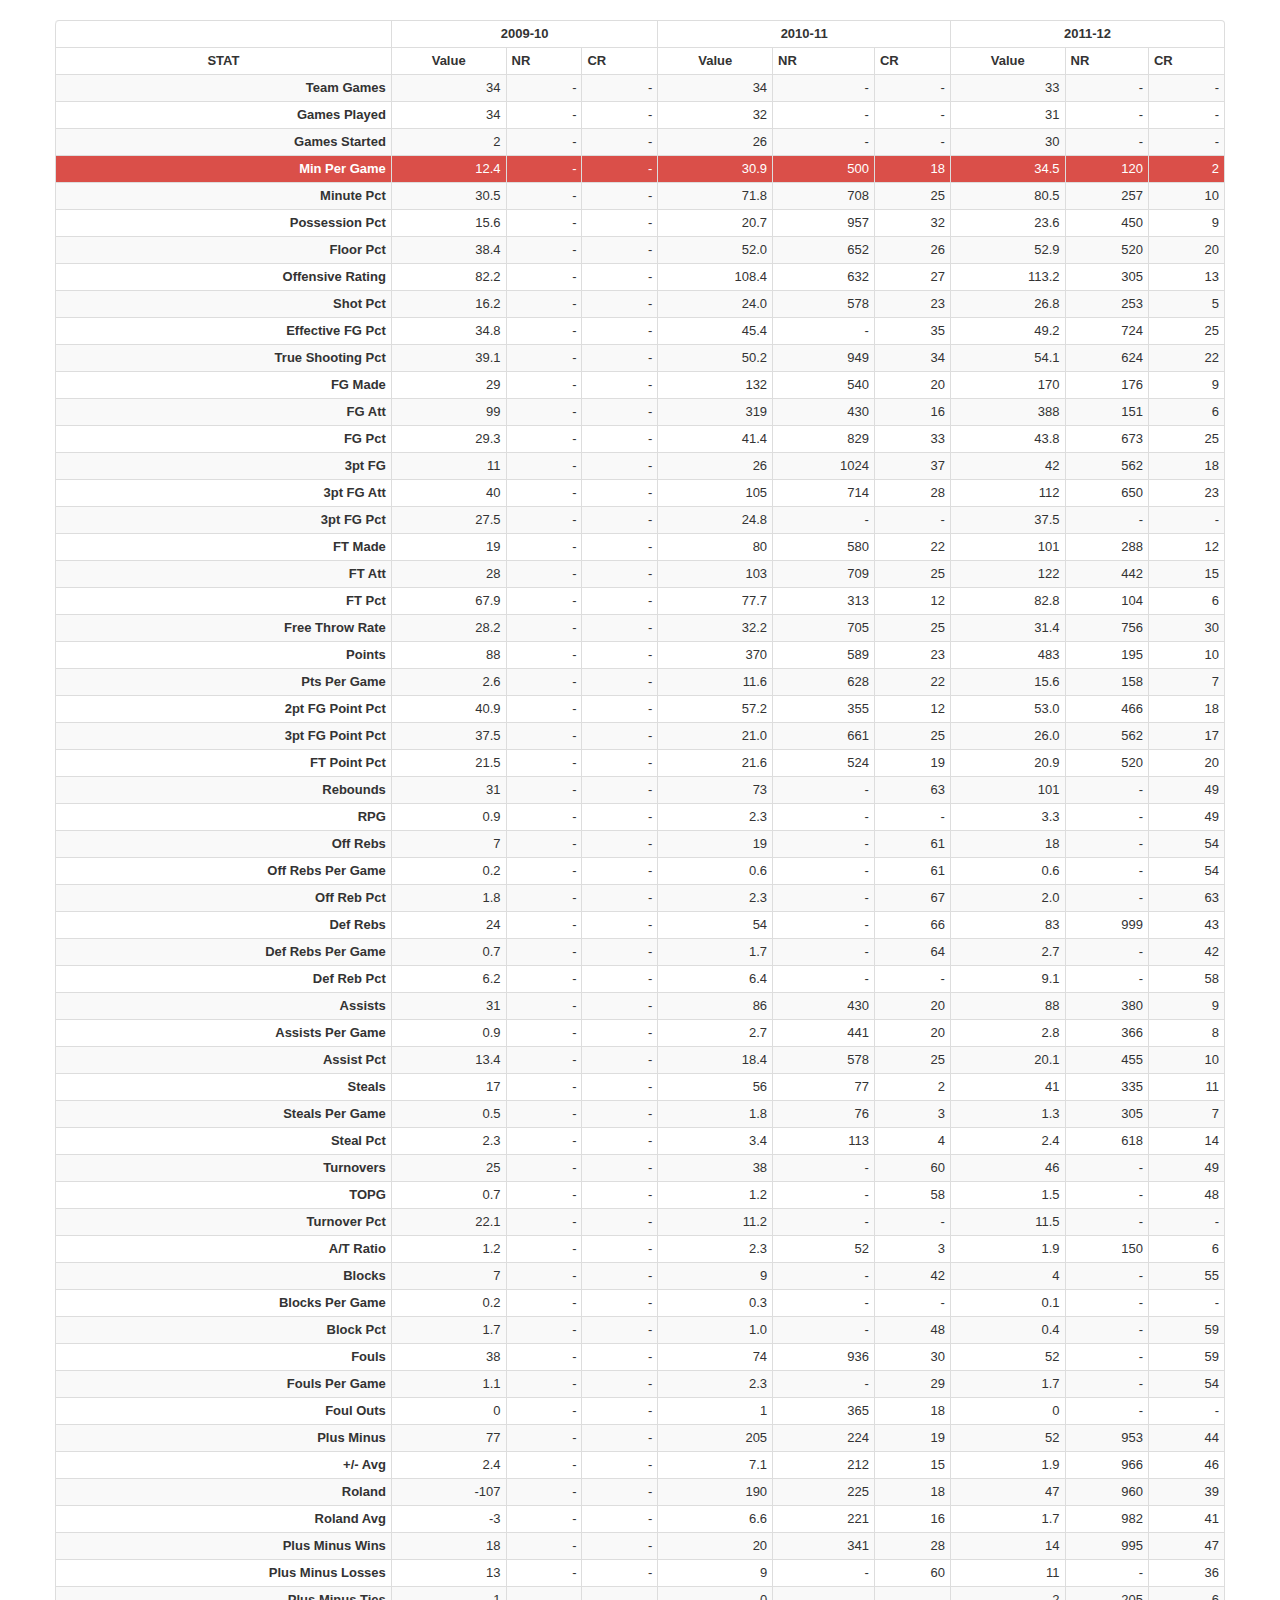
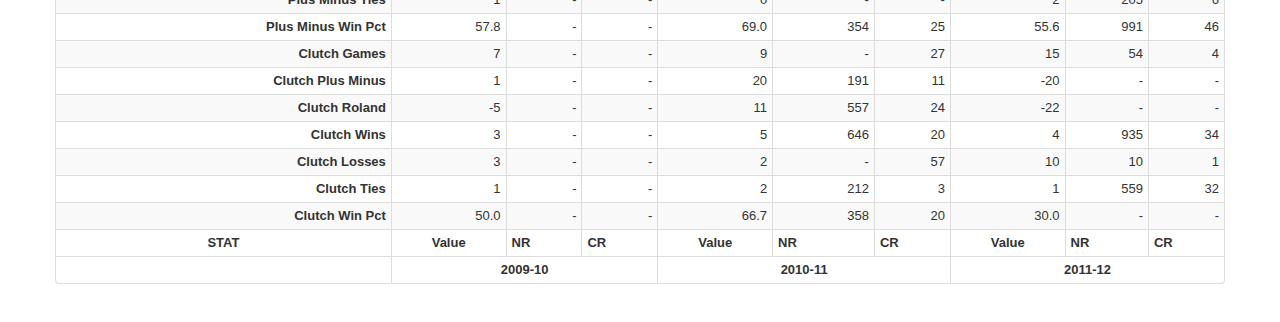
<file: index.html>
<!DOCTYPE html>  
<html lang="en">  
  <head>
    <meta charset="utf-8" />
    <meta name="viewport" content="width=device-width, initial-scale=1.0">
    <title>tablecloth.js demo</title>
    <link href="assets/css/bootstrap.css" rel="stylesheet">
    <link href="assets/css/bootstrap-responsive.css" rel="stylesheet">
    <link href="assets/css/tablecloth.css" rel="stylesheet">
    <link href="assets/css/tablecloth-responsive.css" rel="stylesheet"> 
    <link href="assets/css/prettify.css" rel="stylesheet"> 
  </head>
  
  <body>
    <div class="container">
      <div class="row">
        <div class="span12" style="padding:20px 0;">
          <table class="table table-condensed table-bordered table-striped">
              <thead class="header-dark">
                <tr>
                  <th>&nbsp;</th>

                  <th class="center" colspan="3">
                  2009-10</th>

                  <th class="center" colspan="3">
                  2010-11</th>

                  <th class="center" colspan="3">
                  2011-12</th>
                </tr>

                <tr>
                  <th class="center">STAT</th>

                  <th class="center">Value</th>

                  <th>NR</th>

                  <th>CR</th>

                  <th class="center">Value</th>

                  <th>NR</th>

                  <th>CR</th>

                  <th class="center">Value</th>

                  <th>NR</th>

                  <th>CR</th>
                </tr>
              </thead>

              <tbody>
                <tr>
                  <td class="right"><b>Team Games</b></td>

                  <td class="right">34</td>

                  <td class="right">-</td>

                  <td class="right">-</td>

                  <td class="right">34</td>

                  <td class="right">-</td>

                  <td class="right">-</td>

                  <td class="right">33</td>

                  <td class="right">-</td>

                  <td class="right">-</td>
                </tr>

                <tr>
                  <td class="right"><b>Games Played</b></td>

                  <td class="right">34</td>

                  <td class="right">-</td>

                  <td class="right">-</td>

                  <td class="right">32</td>

                  <td class="right">-</td>

                  <td class="right">-</td>

                  <td class="right">31</td>

                  <td class="right">-</td>

                  <td class="right">-</td>
                </tr>

                <tr>
                  <td class="right"><b>Games Started</b></td>

                  <td class="right">2</td>

                  <td class="right">-</td>

                  <td class="right">-</td>

                  <td class="right">26</td>

                  <td class="right">-</td>

                  <td class="right">-</td>

                  <td class="right">30</td>

                  <td class="right">-</td>

                  <td class="right">-</td>
                </tr>

                <tr class="highlight-danger">
                  <td class="right"><b>Min Per Game</b></td>

                  <td class="right">12.4</td>

                  <td class="right">-</td>

                  <td class="right">-</td>

                  <td class="right">30.9</td>

                  <td class="right">500</td>

                  <td class="right">18</td>

                  <td class="right">34.5</td>

                  <td class="right">120</td>

                  <td class="right">2</td>
                </tr>

                <tr>
                  <td class="right"><b>Minute Pct</b></td>

                  <td class="right">30.5</td>

                  <td class="right">-</td>

                  <td class="right">-</td>

                  <td class="right">71.8</td>

                  <td class="right">708</td>

                  <td class="right">25</td>

                  <td class="right">80.5</td>

                  <td class="right">257</td>

                  <td class="right">10</td>
                </tr>

                <tr>
                  <td class="right"><b>Possession Pct</b></td>

                  <td class="right">15.6</td>

                  <td class="right">-</td>

                  <td class="right">-</td>

                  <td class="right">20.7</td>

                  <td class="right">957</td>

                  <td class="right">32</td>

                  <td class="right">23.6</td>

                  <td class="right">450</td>

                  <td class="right">9</td>
                </tr>

                <tr>
                  <td class="right"><b>Floor Pct</b></td>

                  <td class="right">38.4</td>

                  <td class="right">-</td>

                  <td class="right">-</td>

                  <td class="right">52.0</td>

                  <td class="right">652</td>

                  <td class="right">26</td>

                  <td class="right">52.9</td>

                  <td class="right">520</td>

                  <td class="right">20</td>
                </tr>

                <tr>
                  <td class="right"><b>Offensive Rating</b></td>

                  <td class="right">82.2</td>

                  <td class="right">-</td>

                  <td class="right">-</td>

                  <td class="right">108.4</td>

                  <td class="right">632</td>

                  <td class="right">27</td>

                  <td class="right">113.2</td>

                  <td class="right">305</td>

                  <td class="right">13</td>
                </tr>

                <tr>
                  <td class="right"><b>Shot Pct</b></td>

                  <td class="right">16.2</td>

                  <td class="right">-</td>

                  <td class="right">-</td>

                  <td class="right">24.0</td>

                  <td class="right">578</td>

                  <td class="right">23</td>

                  <td class="right">26.8</td>

                  <td class="right">253</td>

                  <td class="right">5</td>
                </tr>

                <tr>
                  <td class="right"><b>Effective FG Pct</b></td>

                  <td class="right">34.8</td>

                  <td class="right">-</td>

                  <td class="right">-</td>

                  <td class="right">45.4</td>

                  <td class="right">-</td>

                  <td class="right">35</td>

                  <td class="right">49.2</td>

                  <td class="right">724</td>

                  <td class="right">25</td>
                </tr>

                <tr>
                  <td class="right"><b>True Shooting Pct</b></td>

                  <td class="right">39.1</td>

                  <td class="right">-</td>

                  <td class="right">-</td>

                  <td class="right">50.2</td>

                  <td class="right">949</td>

                  <td class="right">34</td>

                  <td class="right">54.1</td>

                  <td class="right">624</td>

                  <td class="right">22</td>
                </tr>

                <tr>
                  <td class="right"><b>FG Made</b></td>

                  <td class="right">29</td>

                  <td class="right">-</td>

                  <td class="right">-</td>

                  <td class="right">132</td>

                  <td class="right">540</td>

                  <td class="right">20</td>

                  <td class="right">170</td>

                  <td class="right">176</td>

                  <td class="right">9</td>
                </tr>

                <tr>
                  <td class="right"><b>FG Att</b></td>

                  <td class="right">99</td>

                  <td class="right">-</td>

                  <td class="right">-</td>

                  <td class="right">319</td>

                  <td class="right">430</td>

                  <td class="right">16</td>

                  <td class="right">388</td>

                  <td class="right">151</td>

                  <td class="right">6</td>
                </tr>

                <tr>
                  <td class="right"><b>FG Pct</b></td>

                  <td class="right">29.3</td>

                  <td class="right">-</td>

                  <td class="right">-</td>

                  <td class="right">41.4</td>

                  <td class="right">829</td>

                  <td class="right">33</td>

                  <td class="right">43.8</td>

                  <td class="right">673</td>

                  <td class="right">25</td>
                </tr>

                <tr>
                  <td class="right"><b>3pt FG</b></td>

                  <td class="right">11</td>

                  <td class="right">-</td>

                  <td class="right">-</td>

                  <td class="right">26</td>

                  <td class="right">1024</td>

                  <td class="right">37</td>

                  <td class="right">42</td>

                  <td class="right">562</td>

                  <td class="right">18</td>
                </tr>

                <tr>
                  <td class="right"><b>3pt FG Att</b></td>

                  <td class="right">40</td>

                  <td class="right">-</td>

                  <td class="right">-</td>

                  <td class="right">105</td>

                  <td class="right">714</td>

                  <td class="right">28</td>

                  <td class="right">112</td>

                  <td class="right">650</td>

                  <td class="right">23</td>
                </tr>

                <tr>
                  <td class="right"><b>3pt FG Pct</b></td>

                  <td class="right">27.5</td>

                  <td class="right">-</td>

                  <td class="right">-</td>

                  <td class="right">24.8</td>

                  <td class="right">-</td>

                  <td class="right">-</td>

                  <td class="right">37.5</td>

                  <td class="right">-</td>

                  <td class="right">-</td>
                </tr>

                <tr>
                  <td class="right"><b>FT Made</b></td>

                  <td class="right">19</td>

                  <td class="right">-</td>

                  <td class="right">-</td>

                  <td class="right">80</td>

                  <td class="right">580</td>

                  <td class="right">22</td>

                  <td class="right">101</td>

                  <td class="right">288</td>

                  <td class="right">12</td>
                </tr>

                <tr>
                  <td class="right"><b>FT Att</b></td>

                  <td class="right">28</td>

                  <td class="right">-</td>

                  <td class="right">-</td>

                  <td class="right">103</td>

                  <td class="right">709</td>

                  <td class="right">25</td>

                  <td class="right">122</td>

                  <td class="right">442</td>

                  <td class="right">15</td>
                </tr>

                <tr>
                  <td class="right"><b>FT Pct</b></td>

                  <td class="right">67.9</td>

                  <td class="right">-</td>

                  <td class="right">-</td>

                  <td class="right">77.7</td>

                  <td class="right">313</td>

                  <td class="right">12</td>

                  <td class="right">82.8</td>

                  <td class="right">104</td>

                  <td class="right">6</td>
                </tr>

                <tr>
                  <td class="right"><b>Free Throw Rate</b></td>

                  <td class="right">28.2</td>

                  <td class="right">-</td>

                  <td class="right">-</td>

                  <td class="right">32.2</td>

                  <td class="right">705</td>

                  <td class="right">25</td>

                  <td class="right">31.4</td>

                  <td class="right">756</td>

                  <td class="right">30</td>
                </tr>

                <tr>
                  <td class="right"><b>Points</b></td>

                  <td class="right">88</td>

                  <td class="right">-</td>

                  <td class="right">-</td>

                  <td class="right">370</td>

                  <td class="right">589</td>

                  <td class="right">23</td>

                  <td class="right">483</td>

                  <td class="right">195</td>

                  <td class="right">10</td>
                </tr>

                <tr>
                  <td class="right"><b>Pts Per Game</b></td>

                  <td class="right">2.6</td>

                  <td class="right">-</td>

                  <td class="right">-</td>

                  <td class="right">11.6</td>

                  <td class="right">628</td>

                  <td class="right">22</td>

                  <td class="right">15.6</td>

                  <td class="right">158</td>

                  <td class="right">7</td>
                </tr>

                <tr>
                  <td class="right"><b>2pt FG Point Pct</b></td>

                  <td class="right">40.9</td>

                  <td class="right">-</td>

                  <td class="right">-</td>

                  <td class="right">57.2</td>

                  <td class="right">355</td>

                  <td class="right">12</td>

                  <td class="right">53.0</td>

                  <td class="right">466</td>

                  <td class="right">18</td>
                </tr>

                <tr>
                  <td class="right"><b>3pt FG Point Pct</b></td>

                  <td class="right">37.5</td>

                  <td class="right">-</td>

                  <td class="right">-</td>

                  <td class="right">21.0</td>

                  <td class="right">661</td>

                  <td class="right">25</td>

                  <td class="right">26.0</td>

                  <td class="right">562</td>

                  <td class="right">17</td>
                </tr>

                <tr>
                  <td class="right"><b>FT Point Pct</b></td>

                  <td class="right">21.5</td>

                  <td class="right">-</td>

                  <td class="right">-</td>

                  <td class="right">21.6</td>

                  <td class="right">524</td>

                  <td class="right">19</td>

                  <td class="right">20.9</td>

                  <td class="right">520</td>

                  <td class="right">20</td>
                </tr>

                <tr>
                  <td class="right"><b>Rebounds</b></td>

                  <td class="right">31</td>

                  <td class="right">-</td>

                  <td class="right">-</td>

                  <td class="right">73</td>

                  <td class="right">-</td>

                  <td class="right">63</td>

                  <td class="right">101</td>

                  <td class="right">-</td>

                  <td class="right">49</td>
                </tr>

                <tr>
                  <td class="right"><b>RPG</b></td>

                  <td class="right">0.9</td>

                  <td class="right">-</td>

                  <td class="right">-</td>

                  <td class="right">2.3</td>

                  <td class="right">-</td>

                  <td class="right">-</td>

                  <td class="right">3.3</td>

                  <td class="right">-</td>

                  <td class="right">49</td>
                </tr>

                <tr>
                  <td class="right"><b>Off Rebs</b></td>

                  <td class="right">7</td>

                  <td class="right">-</td>

                  <td class="right">-</td>

                  <td class="right">19</td>

                  <td class="right">-</td>

                  <td class="right">61</td>

                  <td class="right">18</td>

                  <td class="right">-</td>

                  <td class="right">54</td>
                </tr>

                <tr>
                  <td class="right"><b>Off Rebs Per Game</b></td>

                  <td class="right">0.2</td>

                  <td class="right">-</td>

                  <td class="right">-</td>

                  <td class="right">0.6</td>

                  <td class="right">-</td>

                  <td class="right">61</td>

                  <td class="right">0.6</td>

                  <td class="right">-</td>

                  <td class="right">54</td>
                </tr>

                <tr>
                  <td class="right"><b>Off Reb Pct</b></td>

                  <td class="right">1.8</td>

                  <td class="right">-</td>

                  <td class="right">-</td>

                  <td class="right">2.3</td>

                  <td class="right">-</td>

                  <td class="right">67</td>

                  <td class="right">2.0</td>

                  <td class="right">-</td>

                  <td class="right">63</td>
                </tr>

                <tr>
                  <td class="right"><b>Def Rebs</b></td>

                  <td class="right">24</td>

                  <td class="right">-</td>

                  <td class="right">-</td>

                  <td class="right">54</td>

                  <td class="right">-</td>

                  <td class="right">66</td>

                  <td class="right">83</td>

                  <td class="right">999</td>

                  <td class="right">43</td>
                </tr>

                <tr>
                  <td class="right"><b>Def Rebs Per Game</b></td>

                  <td class="right">0.7</td>

                  <td class="right">-</td>

                  <td class="right">-</td>

                  <td class="right">1.7</td>

                  <td class="right">-</td>

                  <td class="right">64</td>

                  <td class="right">2.7</td>

                  <td class="right">-</td>

                  <td class="right">42</td>
                </tr>

                <tr>
                  <td class="right"><b>Def Reb Pct</b></td>

                  <td class="right">6.2</td>

                  <td class="right">-</td>

                  <td class="right">-</td>

                  <td class="right">6.4</td>

                  <td class="right">-</td>

                  <td class="right">-</td>

                  <td class="right">9.1</td>

                  <td class="right">-</td>

                  <td class="right">58</td>
                </tr>

                <tr>
                  <td class="right"><b>Assists</b></td>

                  <td class="right">31</td>

                  <td class="right">-</td>

                  <td class="right">-</td>

                  <td class="right">86</td>

                  <td class="right">430</td>

                  <td class="right">20</td>

                  <td class="right">88</td>

                  <td class="right">380</td>

                  <td class="right">9</td>
                </tr>

                <tr>
                  <td class="right"><b>Assists Per Game</b></td>

                  <td class="right">0.9</td>

                  <td class="right">-</td>

                  <td class="right">-</td>

                  <td class="right">2.7</td>

                  <td class="right">441</td>

                  <td class="right">20</td>

                  <td class="right">2.8</td>

                  <td class="right">366</td>

                  <td class="right">8</td>
                </tr>

                <tr>
                  <td class="right"><b>Assist Pct</b></td>

                  <td class="right">13.4</td>

                  <td class="right">-</td>

                  <td class="right">-</td>

                  <td class="right">18.4</td>

                  <td class="right">578</td>

                  <td class="right">25</td>

                  <td class="right">20.1</td>

                  <td class="right">455</td>

                  <td class="right">10</td>
                </tr>

                <tr>
                  <td class="right"><b>Steals</b></td>

                  <td class="right">17</td>

                  <td class="right">-</td>

                  <td class="right">-</td>

                  <td class="right">56</td>

                  <td class="right">77</td>

                  <td class="right">2</td>

                  <td class="right">41</td>

                  <td class="right">335</td>

                  <td class="right">11</td>
                </tr>

                <tr>
                  <td class="right"><b>Steals Per Game</b></td>

                  <td class="right">0.5</td>

                  <td class="right">-</td>

                  <td class="right">-</td>

                  <td class="right">1.8</td>

                  <td class="right">76</td>

                  <td class="right">3</td>

                  <td class="right">1.3</td>

                  <td class="right">305</td>

                  <td class="right">7</td>
                </tr>

                <tr>
                  <td class="right"><b>Steal Pct</b></td>

                  <td class="right">2.3</td>

                  <td class="right">-</td>

                  <td class="right">-</td>

                  <td class="right">3.4</td>

                  <td class="right">113</td>

                  <td class="right">4</td>

                  <td class="right">2.4</td>

                  <td class="right">618</td>

                  <td class="right">14</td>
                </tr>

                <tr>
                  <td class="right"><b>Turnovers</b></td>

                  <td class="right">25</td>

                  <td class="right">-</td>

                  <td class="right">-</td>

                  <td class="right">38</td>

                  <td class="right">-</td>

                  <td class="right">60</td>

                  <td class="right">46</td>

                  <td class="right">-</td>

                  <td class="right">49</td>
                </tr>

                <tr>
                  <td class="right"><b>TOPG</b></td>

                  <td class="right">0.7</td>

                  <td class="right">-</td>

                  <td class="right">-</td>

                  <td class="right">1.2</td>

                  <td class="right">-</td>

                  <td class="right">58</td>

                  <td class="right">1.5</td>

                  <td class="right">-</td>

                  <td class="right">48</td>
                </tr>

                <tr>
                  <td class="right"><b>Turnover Pct</b></td>

                  <td class="right">22.1</td>

                  <td class="right">-</td>

                  <td class="right">-</td>

                  <td class="right">11.2</td>

                  <td class="right">-</td>

                  <td class="right">-</td>

                  <td class="right">11.5</td>

                  <td class="right">-</td>

                  <td class="right">-</td>
                </tr>

                <tr>
                  <td class="right"><b>A/T Ratio</b></td>

                  <td class="right">1.2</td>

                  <td class="right">-</td>

                  <td class="right">-</td>

                  <td class="right">2.3</td>

                  <td class="right">52</td>

                  <td class="right">3</td>

                  <td class="right">1.9</td>

                  <td class="right">150</td>

                  <td class="right">6</td>
                </tr>

                <tr>
                  <td class="right"><b>Blocks</b></td>

                  <td class="right">7</td>

                  <td class="right">-</td>

                  <td class="right">-</td>

                  <td class="right">9</td>

                  <td class="right">-</td>

                  <td class="right">42</td>

                  <td class="right">4</td>

                  <td class="right">-</td>

                  <td class="right">55</td>
                </tr>

                <tr>
                  <td class="right"><b>Blocks Per Game</b></td>

                  <td class="right">0.2</td>

                  <td class="right">-</td>

                  <td class="right">-</td>

                  <td class="right">0.3</td>

                  <td class="right">-</td>

                  <td class="right">-</td>

                  <td class="right">0.1</td>

                  <td class="right">-</td>

                  <td class="right">-</td>
                </tr>

                <tr>
                  <td class="right"><b>Block Pct</b></td>

                  <td class="right">1.7</td>

                  <td class="right">-</td>

                  <td class="right">-</td>

                  <td class="right">1.0</td>

                  <td class="right">-</td>

                  <td class="right">48</td>

                  <td class="right">0.4</td>

                  <td class="right">-</td>

                  <td class="right">59</td>
                </tr>

                <tr>
                  <td class="right"><b>Fouls</b></td>

                  <td class="right">38</td>

                  <td class="right">-</td>

                  <td class="right">-</td>

                  <td class="right">74</td>

                  <td class="right">936</td>

                  <td class="right">30</td>

                  <td class="right">52</td>

                  <td class="right">-</td>

                  <td class="right">59</td>
                </tr>

                <tr>
                  <td class="right"><b>Fouls Per Game</b></td>

                  <td class="right">1.1</td>

                  <td class="right">-</td>

                  <td class="right">-</td>

                  <td class="right">2.3</td>

                  <td class="right">-</td>

                  <td class="right">29</td>

                  <td class="right">1.7</td>

                  <td class="right">-</td>

                  <td class="right">54</td>
                </tr>

                <tr>
                  <td class="right"><b>Foul Outs</b></td>

                  <td class="right">0</td>

                  <td class="right">-</td>

                  <td class="right">-</td>

                  <td class="right">1</td>

                  <td class="right">365</td>

                  <td class="right">18</td>

                  <td class="right">0</td>

                  <td class="right">-</td>

                  <td class="right">-</td>
                </tr>

                <tr>
                  <td class="right"><b>Plus Minus</b></td>

                  <td class="right">77</td>

                  <td class="right">-</td>

                  <td class="right">-</td>

                  <td class="right">205</td>

                  <td class="right">224</td>

                  <td class="right">19</td>

                  <td class="right">52</td>

                  <td class="right">953</td>

                  <td class="right">44</td>
                </tr>

                <tr>
                  <td class="right"><b>+/- Avg</b></td>

                  <td class="right">2.4</td>

                  <td class="right">-</td>

                  <td class="right">-</td>

                  <td class="right">7.1</td>

                  <td class="right">212</td>

                  <td class="right">15</td>

                  <td class="right">1.9</td>

                  <td class="right">966</td>

                  <td class="right">46</td>
                </tr>

                <tr>
                  <td class="right"><b>Roland</b></td>

                  <td class="right">-107</td>

                  <td class="right">-</td>

                  <td class="right">-</td>

                  <td class="right">190</td>

                  <td class="right">225</td>

                  <td class="right">18</td>

                  <td class="right">47</td>

                  <td class="right">960</td>

                  <td class="right">39</td>
                </tr>

                <tr>
                  <td class="right"><b>Roland Avg</b></td>

                  <td class="right">-3</td>

                  <td class="right">-</td>

                  <td class="right">-</td>

                  <td class="right">6.6</td>

                  <td class="right">221</td>

                  <td class="right">16</td>

                  <td class="right">1.7</td>

                  <td class="right">982</td>

                  <td class="right">41</td>
                </tr>

                <tr>
                  <td class="right"><b>Plus Minus Wins</b></td>

                  <td class="right">18</td>

                  <td class="right">-</td>

                  <td class="right">-</td>

                  <td class="right">20</td>

                  <td class="right">341</td>

                  <td class="right">28</td>

                  <td class="right">14</td>

                  <td class="right">995</td>

                  <td class="right">47</td>
                </tr>

                <tr>
                  <td class="right"><b>Plus Minus Losses</b></td>

                  <td class="right">13</td>

                  <td class="right">-</td>

                  <td class="right">-</td>

                  <td class="right">9</td>

                  <td class="right">-</td>

                  <td class="right">60</td>

                  <td class="right">11</td>

                  <td class="right">-</td>

                  <td class="right">36</td>
                </tr>

                <tr>
                  <td class="right"><b>Plus Minus Ties</b></td>

                  <td class="right">1</td>

                  <td class="right">-</td>

                  <td class="right">-</td>

                  <td class="right">0</td>

                  <td class="right">-</td>

                  <td class="right">-</td>

                  <td class="right">2</td>

                  <td class="right">205</td>

                  <td class="right">6</td>
                </tr>

                <tr>
                  <td class="right"><b>Plus Minus Win Pct</b></td>

                  <td class="right">57.8</td>

                  <td class="right">-</td>

                  <td class="right">-</td>

                  <td class="right">69.0</td>

                  <td class="right">354</td>

                  <td class="right">25</td>

                  <td class="right">55.6</td>

                  <td class="right">991</td>

                  <td class="right">46</td>
                </tr>

                <tr>
                  <td class="right"><b>Clutch Games</b></td>

                  <td class="right">7</td>

                  <td class="right">-</td>

                  <td class="right">-</td>

                  <td class="right">9</td>

                  <td class="right">-</td>

                  <td class="right">27</td>

                  <td class="right">15</td>

                  <td class="right">54</td>

                  <td class="right">4</td>
                </tr>

                <tr>
                  <td class="right"><b>Clutch Plus Minus</b></td>

                  <td class="right">1</td>

                  <td class="right">-</td>

                  <td class="right">-</td>

                  <td class="right">20</td>

                  <td class="right">191</td>

                  <td class="right">11</td>

                  <td class="right">-20</td>

                  <td class="right">-</td>

                  <td class="right">-</td>
                </tr>

                <tr>
                  <td class="right"><b>Clutch Roland</b></td>

                  <td class="right">-5</td>

                  <td class="right">-</td>

                  <td class="right">-</td>

                  <td class="right">11</td>

                  <td class="right">557</td>

                  <td class="right">24</td>

                  <td class="right">-22</td>

                  <td class="right">-</td>

                  <td class="right">-</td>
                </tr>

                <tr>
                  <td class="right"><b>Clutch Wins</b></td>

                  <td class="right">3</td>

                  <td class="right">-</td>

                  <td class="right">-</td>

                  <td class="right">5</td>

                  <td class="right">646</td>

                  <td class="right">20</td>

                  <td class="right">4</td>

                  <td class="right">935</td>

                  <td class="right">34</td>
                </tr>

                <tr>
                  <td class="right"><b>Clutch Losses</b></td>

                  <td class="right">3</td>

                  <td class="right">-</td>

                  <td class="right">-</td>

                  <td class="right">2</td>

                  <td class="right">-</td>

                  <td class="right">57</td>

                  <td class="right">10</td>

                  <td class="right">10</td>

                  <td class="right">1</td>
                </tr>

                <tr>
                  <td class="right"><b>Clutch Ties</b></td>

                  <td class="right">1</td>

                  <td class="right">-</td>

                  <td class="right">-</td>

                  <td class="right">2</td>

                  <td class="right">212</td>

                  <td class="right">3</td>

                  <td class="right">1</td>

                  <td class="right">559</td>

                  <td class="right">32</td>
                </tr>

                <tr>
                  <td class="right"><b>Clutch Win Pct</b></td>

                  <td class="right">50.0</td>

                  <td class="right">-</td>

                  <td class="right">-</td>

                  <td class="right">66.7</td>

                  <td class="right">358</td>

                  <td class="right">20</td>

                  <td class="right">30.0</td>

                  <td class="right">-</td>

                  <td class="right">-</td>
                </tr>
              </tbody>

              <thead>
                <tr>
                  <th class="center" class="nosort">STAT</th>

                  <th class="center">Value</th>

                  <th class="nosort">NR</th>

                  <th class="nosort">CR</th>

                  <th class="center">Value</th>

                  <th class="nosort">NR</th>

                  <th class="nosort">CR</th>

                  <th class="center">Value</th>

                  <th class="nosort">NR</th>

                  <th class="nosort">CR</th>
                </tr>

                <tr>
                  <th>&nbsp;</th>

                  <th class="center" colspan="3">2009-10</th>

                  <th class="center" colspan="3">2010-11</th>

                  <th class="center" colspan="3">2011-12</th>
                </tr>
              </thead>
            </table>
        </div>
      </div>
    </div>
  </body>

</html>
</file>
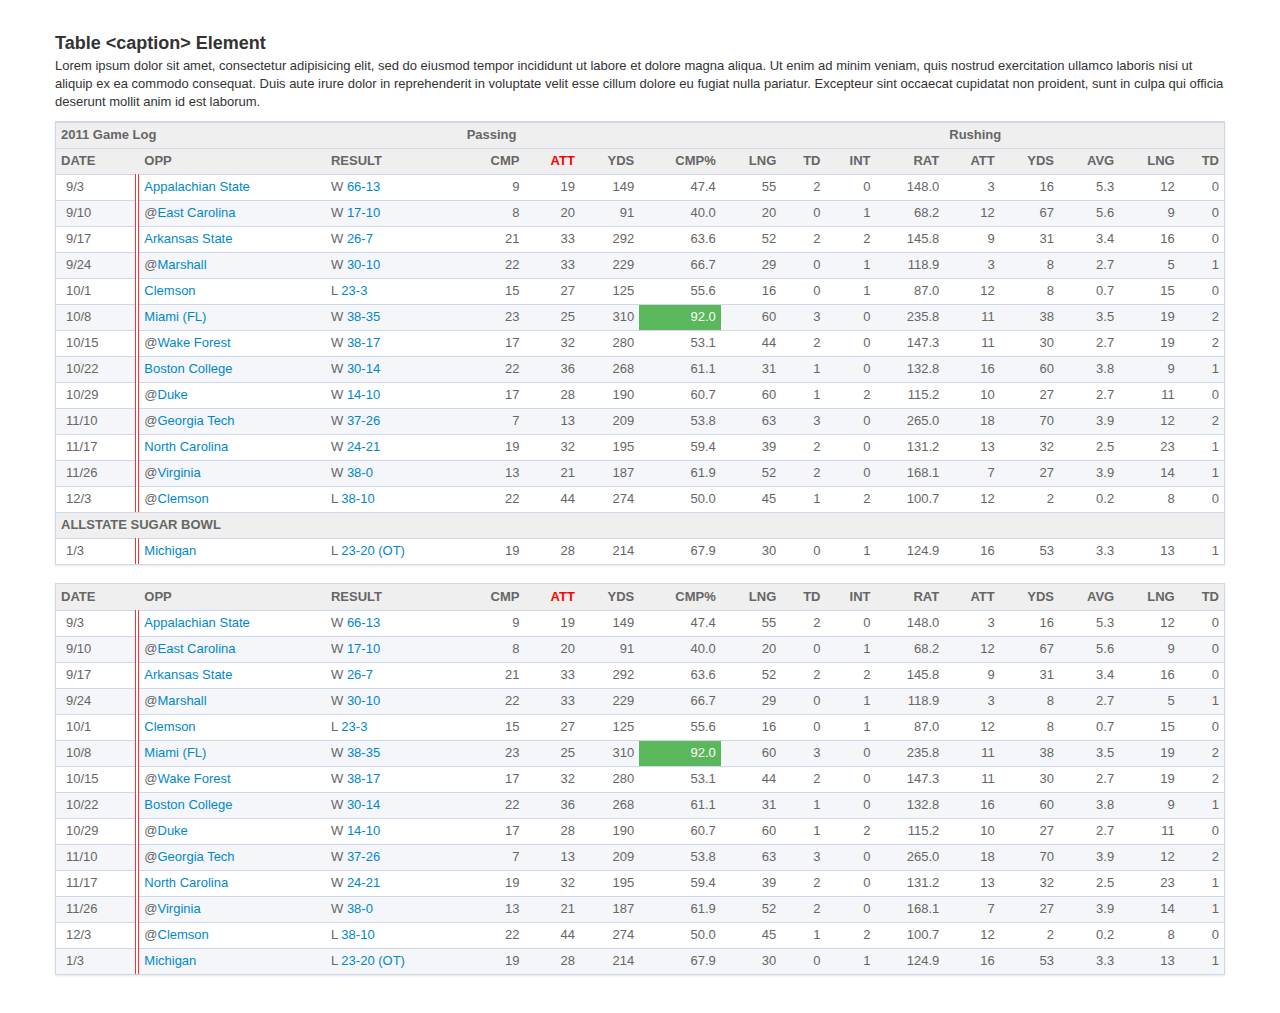
<file: demo.html>
<!DOCTYPE html>  
<html lang="en">  
  <head>
    <meta charset="utf-8" />
    <meta name="viewport" content="width=device-width, initial-scale=1.0">
    <title>tablecloth.js demo</title>
    <link href="assets/css/bootstrap.css" rel="stylesheet">
    <link href="assets/css/bootstrap-responsive.css" rel="stylesheet">
    <link href="assets/css/tablecloth.css" rel="stylesheet">
    <link href="assets/css/prettify.css" rel="stylesheet"> 
  </head>
  
  <body>
    <div class="container">
      <div class="row">
        <div class="span12" style="padding:20px 0;">
        
          <table cellspacing="1" cellpadding="3" class="tablehead" style="background:#CCC;">
          <caption>
            <h3>Table &lt;caption&gt; Element</h3>
            Lorem ipsum dolor sit amet, consectetur adipisicing elit, sed do eiusmod tempor incididunt ut labore et dolore magna aliqua. Ut enim ad minim veniam, quis nostrud exercitation ullamco laboris nisi ut aliquip ex ea commodo consequat. Duis aute irure dolor in reprehenderit in voluptate velit esse cillum dolore eu fugiat nulla pariatur. Excepteur sint occaecat cupidatat non proident, sunt in culpa qui officia deserunt mollit anim id est laborum.
          </caption>
          <thead>  
            <tr class="stathead">
              <th class="{sorter: false}" colspan="3">2011 Game Log</th>
              <th class="{sorter: false}" colspan="8">Passing</th>
              <th class="{sorter: false}" colspan="6">Rushing</th>
            </tr>
            <tr class="colhead">
              <th class="{sorter: false}">DATE</th>
              <th class="{sorter: false}">OPP</th>
              <th class="{sorter: false}">RESULT&nbsp;&nbsp;</th>
              <th title="Completions" align="right">CMP</th>
              <th title="Pass attempts" align="right"><span style="color:#FF0000;">ATT</span></th>
              <th title="Passing yards" align="right">YDS</th>
              <th title="Completion percentage" align="right">CMP%</th>
              <th title="Longest pass play" align="right">LNG</th>
              <th title="Passing touchdowns" align="right">TD</th>
              <th title="Interceptions thrown" align="right">INT</th>
              <th title="Passer (QB) Rating" align="right">RAT</th>
              <th title="Rushing attempts" align="right">ATT</th>
              <th title="Total rushing yards" align="right">YDS</th>
              <th title="Average yards per carry" align="right">AVG</th>
              <th title="Longest run" align="right">LNG</th>
              <th title="Rushing touchdowns" align="right">TD</th>
            </tr>
          </thead>
          <tbody>
            <tr class="oddrow">
              <td>9/3</td><td><a href="http://espn.go.com/college-football/team/_/id/2026/appalachian-state-mountaineers">Appalachian State</a></td><td><span class="greenfont">W</span> <a href="/ncf/recap?gameId=312460259">66-13</a>
          </td><td align="right">9</td>
          <td align="right">19</td>
          <td align="right">149</td>
          <td align="right">47.4</td>
          <td align="right">55</td>
          <td align="right">2</td>
          <td align="right">0</td>
          <td align="right">148.0</td>
          <td align="right">3</td>
          <td align="right">16</td>
          <td align="right">5.3</td>
          <td align="right">12</td>
          <td align="right">0</td>
          </tr>
          <tr class="evenrow"><td>9/10</td><td>@<a href="http://espn.go.com/college-football/team/_/id/151/east-carolina-pirates">East Carolina</a></td><td><span class="greenfont">W</span> <a href="/ncf/recap?gameId=312530151">17-10</a>
          </td><td align="right">8</td>
          <td align="right">20</td>
          <td align="right">91</td>
          <td align="right">40.0</td>
          <td align="right">20</td>
          <td align="right">0</td>
          <td align="right">1</td>
          <td align="right">68.2</td>
          <td align="right">12</td>
          <td align="right">67</td>
          <td align="right">5.6</td>
          <td align="right">9</td>
          <td align="right">0</td>
          </tr>
          <tr class="oddrow"><td>9/17</td><td><a href="http://espn.go.com/college-football/team/_/id/2032/arkansas-state-red-wolves">Arkansas State</a></td><td><span class="greenfont">W</span> <a href="/ncf/recap?gameId=312600259">26-7</a>
          </td><td align="right">21</td>
          <td align="right">33</td>
          <td align="right">292</td>
          <td align="right">63.6</td>
          <td align="right">52</td>
          <td align="right">2</td>
          <td align="right">2</td>
          <td align="right">145.8</td>
          <td align="right">9</td>
          <td align="right">31</td>
          <td align="right">3.4</td>
          <td align="right">16</td>
          <td align="right">0</td>
          </tr>
          <tr class="evenrow"><td>9/24</td><td>@<a href="http://espn.go.com/college-football/team/_/id/276/marshall-thundering-herd">Marshall</a></td><td><span class="greenfont">W</span> <a href="/ncf/recap?gameId=312670276">30-10</a>
          </td><td align="right">22</td>
          <td align="right">33</td>
          <td align="right">229</td>
          <td align="right">66.7</td>
          <td align="right">29</td>
          <td align="right">0</td>
          <td align="right">1</td>
          <td align="right">118.9</td>
          <td align="right">3</td>
          <td align="right">8</td>
          <td align="right">2.7</td>
          <td align="right">5</td>
          <td align="right">1</td>
          </tr>
          <tr class="oddrow"><td>10/1</td><td><a href="http://espn.go.com/college-football/team/_/id/228/clemson-tigers">Clemson</a></td><td><span class="redfont">L</span> <a href="/ncf/recap?gameId=312740259">23-3</a>
          </td><td align="right">15</td>
          <td align="right">27</td>
          <td align="right">125</td>
          <td align="right" nowrap>55.6</td>
          <td align="right">16</td>
          <td align="right">0</td>
          <td align="right">1</td>
          <td align="right">87.0</td>
          <td align="right">12</td>
          <td align="right">8</td>
          <td align="right">0.7</td>
          <td align="right">15</td>
          <td align="right">0</td>
          </tr>
          <tr class="evenrow"><td>10/8</td><td><a href="http://espn.go.com/college-football/team/_/id/2390/miami-fl-hurricanes">Miami (FL)</a></td><td><span class="greenfont">W</span> <a href="/ncf/recap?gameId=312810259">38-35</a>
          </td><td align="right">23</td>
          <td align="right">25</td>
          <td align="right">310</td>
          <td align="right" class="highlight-success">92.0</td>
          <td align="right">60</td>
          <td align="right">3</td>
          <td align="right">0</td>
          <td align="right">235.8</td>
          <td align="right">11</td>
          <td align="right">38</td>
          <td align="right">3.5</td>
          <td align="right">19</td>
          <td align="right">2</td>
          </tr>
          <tr class="oddrow"><td>10/15</td><td>@<a href="http://espn.go.com/college-football/team/_/id/154/wake-forest-demon-deacons">Wake Forest</a></td><td><span class="greenfont">W</span> <a href="/ncf/recap?gameId=312880154">38-17</a>
          </td><td align="right">17</td>
          <td align="right">32</td>
          <td align="right">280</td>
          <td align="right">53.1</td>
          <td align="right">44</td>
          <td align="right">2</td>
          <td align="right">0</td>
          <td align="right">147.3</td>
          <td align="right">11</td>
          <td align="right">30</td>
          <td align="right">2.7</td>
          <td align="right">19</td>
          <td align="right">2</td>
          </tr>
          <tr class="evenrow"><td>10/22</td><td><a href="http://espn.go.com/college-football/team/_/id/103/boston-college-eagles">Boston College</a></td><td><span class="greenfont">W</span> <a href="/ncf/recap?gameId=312950259">30-14</a>
          </td><td align="right">22</td>
          <td align="right">36</td>
          <td align="right">268</td>
          <td align="right">61.1</td>
          <td align="right">31</td>
          <td align="right">1</td>
          <td align="right">0</td>
          <td align="right">132.8</td>
          <td align="right">16</td>
          <td align="right">60</td>
          <td align="right">3.8</td>
          <td align="right">9</td>
          <td align="right">1</td>
          </tr>
          <tr class="oddrow"><td>10/29</td><td>@<a href="http://espn.go.com/college-football/team/_/id/150/duke-blue-devils">Duke</a></td><td><span class="greenfont">W</span> <a href="/ncf/recap?gameId=313020150">14-10</a>
          </td><td align="right">17</td>
          <td align="right">28</td>
          <td align="right">190</td>
          <td align="right">60.7</td>
          <td align="right">60</td>
          <td align="right">1</td>
          <td align="right">2</td>
          <td align="right">115.2</td>
          <td align="right">10</td>
          <td align="right">27</td>
          <td align="right">2.7</td>
          <td align="right">11</td>
          <td align="right">0</td>
          </tr>
          <tr class="evenrow"><td>11/10</td><td>@<a href="http://espn.go.com/college-football/team/_/id/59/georgia-tech-yellow-jackets">Georgia Tech</a></td><td><span class="greenfont">W</span> <a href="/ncf/recap?gameId=313140059">37-26</a>
          </td><td align="right">7</td>
          <td align="right">13</td>
          <td align="right">209</td>
          <td align="right">53.8</td>
          <td align="right">63</td>
          <td align="right">3</td>
          <td align="right">0</td>
          <td align="right">265.0</td>
          <td align="right">18</td>
          <td align="right">70</td>
          <td align="right">3.9</td>
          <td align="right">12</td>
          <td align="right">2</td>
          </tr>
          <tr class="oddrow"><td>11/17</td><td><a href="http://espn.go.com/college-football/team/_/id/153/north-carolina-tar-heels">North Carolina</a></td><td><span class="greenfont">W</span> <a href="/ncf/recap?gameId=313210259">24-21</a>
          </td><td align="right">19</td>
          <td align="right">32</td>
          <td align="right">195</td>
          <td align="right">59.4</td>
          <td align="right">39</td>
          <td align="right">2</td>
          <td align="right">0</td>
          <td align="right">131.2</td>
          <td align="right">13</td>
          <td align="right">32</td>
          <td align="right">2.5</td>
          <td align="right">23</td>
          <td align="right">1</td>
          </tr>
          <tr class="evenrow"><td>11/26</td><td>@<a href="http://espn.go.com/college-football/team/_/id/258/virginia-cavaliers">Virginia</a></td><td><span class="greenfont">W</span> <a href="/ncf/recap?gameId=313300258">38-0</a>
          </td><td align="right">13</td>
          <td align="right">21</td>
          <td align="right">187</td>
          <td align="right">61.9</td>
          <td align="right">52</td>
          <td align="right">2</td>
          <td align="right">0</td>
          <td align="right">168.1</td>
          <td align="right">7</td>
          <td align="right">27</td>
          <td align="right">3.9</td>
          <td align="right">14</td>
          <td align="right">1</td>
          </tr>
          <tr class="oddrow"><td>12/3</td><td>@<a href="http://espn.go.com/college-football/team/_/id/228/clemson-tigers">Clemson</a></td><td><span class="redfont">L</span> <a href="/ncf/recap?gameId=313370228">38-10</a>
          </td><td align="right">22</td>
          <td align="right">44</td>
          <td align="right">274</td>
          <td align="right">50.0</td>
          <td align="right">45</td>
          <td align="right">1</td>
          <td align="right">2</td>
          <td align="right">100.7</td>
          <td align="right">12</td>
          <td align="right">2</td>
          <td align="right">0.2</td>
          <td align="right">8</td>
          <td align="right">0</td>
          </tr>
          </tbody>
          <thead>
            <tr class="colhead {sorter: false}">
              <th colspan="16">ALLSTATE SUGAR BOWL</th>
            </tr>
          </thead>
          <tbody>
          <tr class="evenrow"><td>1/3</td><td><a href="http://espn.go.com/college-football/team/_/id/130/michigan-wolverines">Michigan</a></td><td><span class="redfont">L</span> <a href="/ncf/recap?gameId=320030259">23-20 (OT)</a>
          </td><td align="right">19</td>
          <td align="right">28</td>
          <td align="right">214</td>
          <td align="right">67.9</td>
          <td align="right">30</td>
          <td align="right">0</td>
          <td align="right">1</td>
          <td align="right">124.9</td>
          <td align="right">16</td>
          <td align="right">53</td>
          <td align="right">3.3</td>
          <td align="right">13</td>
          <td align="right">1</td>
          </tr>
          </tbody></table>
          
          <table cellspacing="1" cellpadding="3" class="tablehead" style="background:#CCC;">
          <thead>  
            <tr>
              <th class="{sorter: false}">DATE</th>
              <th class="{sorter: false}">OPP</th>
              <th class="{sorter: false}">RESULT&nbsp;&nbsp;</th>
              <th title="Completions" align="right">CMP</th>
              <th title="Pass attempts" align="right"><span style="color:#FF0000;">ATT</span></th>
              <th title="Passing yards" align="right">YDS</th>
              <th title="Completion percentage" align="right">CMP%</th>
              <th title="Longest pass play" align="right">LNG</th>
              <th title="Passing touchdowns" align="right">TD</th>
              <th title="Interceptions thrown" align="right">INT</th>
              <th title="Passer (QB) Rating" align="right">RAT</th>
              <th title="Rushing attempts" align="right">ATT</th>
              <th title="Total rushing yards" align="right">YDS</th>
              <th title="Average yards per carry" align="right">AVG</th>
              <th title="Longest run" align="right">LNG</th>
              <th title="Rushing touchdowns" align="right">TD</th>
            </tr>
          </thead>
          <tbody>
            <tr class="oddrow">
              <td>9/3</td><td><a href="http://espn.go.com/college-football/team/_/id/2026/appalachian-state-mountaineers">Appalachian State</a></td><td><span class="greenfont">W</span> <a href="/ncf/recap?gameId=312460259">66-13</a>
          </td><td align="right">9</td>
          <td align="right">19</td>
          <td align="right">149</td>
          <td align="right">47.4</td>
          <td align="right">55</td>
          <td align="right">2</td>
          <td align="right">0</td>
          <td align="right">148.0</td>
          <td align="right">3</td>
          <td align="right">16</td>
          <td align="right">5.3</td>
          <td align="right">12</td>
          <td align="right">0</td>
          </tr>
          <tr class="evenrow"><td>9/10</td><td>@<a href="http://espn.go.com/college-football/team/_/id/151/east-carolina-pirates">East Carolina</a></td><td><span class="greenfont">W</span> <a href="/ncf/recap?gameId=312530151">17-10</a>
          </td><td align="right">8</td>
          <td align="right">20</td>
          <td align="right">91</td>
          <td align="right">40.0</td>
          <td align="right">20</td>
          <td align="right">0</td>
          <td align="right">1</td>
          <td align="right">68.2</td>
          <td align="right">12</td>
          <td align="right">67</td>
          <td align="right">5.6</td>
          <td align="right">9</td>
          <td align="right">0</td>
          </tr>
          <tr class="oddrow"><td>9/17</td><td><a href="http://espn.go.com/college-football/team/_/id/2032/arkansas-state-red-wolves">Arkansas State</a></td><td><span class="greenfont">W</span> <a href="/ncf/recap?gameId=312600259">26-7</a>
          </td><td align="right">21</td>
          <td align="right">33</td>
          <td align="right">292</td>
          <td align="right">63.6</td>
          <td align="right">52</td>
          <td align="right">2</td>
          <td align="right">2</td>
          <td align="right">145.8</td>
          <td align="right">9</td>
          <td align="right">31</td>
          <td align="right">3.4</td>
          <td align="right">16</td>
          <td align="right">0</td>
          </tr>
          <tr class="evenrow"><td>9/24</td><td>@<a href="http://espn.go.com/college-football/team/_/id/276/marshall-thundering-herd">Marshall</a></td><td><span class="greenfont">W</span> <a href="/ncf/recap?gameId=312670276">30-10</a>
          </td><td align="right">22</td>
          <td align="right">33</td>
          <td align="right">229</td>
          <td align="right">66.7</td>
          <td align="right">29</td>
          <td align="right">0</td>
          <td align="right">1</td>
          <td align="right">118.9</td>
          <td align="right">3</td>
          <td align="right">8</td>
          <td align="right">2.7</td>
          <td align="right">5</td>
          <td align="right">1</td>
          </tr>
          <tr class="oddrow"><td>10/1</td><td><a href="http://espn.go.com/college-football/team/_/id/228/clemson-tigers">Clemson</a></td><td><span class="redfont">L</span> <a href="/ncf/recap?gameId=312740259">23-3</a>
          </td><td align="right">15</td>
          <td align="right">27</td>
          <td align="right">125</td>
          <td align="right" nowrap>55.6</td>
          <td align="right">16</td>
          <td align="right">0</td>
          <td align="right">1</td>
          <td align="right">87.0</td>
          <td align="right">12</td>
          <td align="right">8</td>
          <td align="right">0.7</td>
          <td align="right">15</td>
          <td align="right">0</td>
          </tr>
          <tr class="evenrow"><td>10/8</td><td><a href="http://espn.go.com/college-football/team/_/id/2390/miami-fl-hurricanes">Miami (FL)</a></td><td><span class="greenfont">W</span> <a href="/ncf/recap?gameId=312810259">38-35</a>
          </td><td align="right">23</td>
          <td align="right">25</td>
          <td align="right">310</td>
          <td align="right" class="highlight-success">92.0</td>
          <td align="right">60</td>
          <td align="right">3</td>
          <td align="right">0</td>
          <td align="right">235.8</td>
          <td align="right">11</td>
          <td align="right">38</td>
          <td align="right">3.5</td>
          <td align="right">19</td>
          <td align="right">2</td>
          </tr>
          <tr class="oddrow"><td>10/15</td><td>@<a href="http://espn.go.com/college-football/team/_/id/154/wake-forest-demon-deacons">Wake Forest</a></td><td><span class="greenfont">W</span> <a href="/ncf/recap?gameId=312880154">38-17</a>
          </td><td align="right">17</td>
          <td align="right">32</td>
          <td align="right">280</td>
          <td align="right">53.1</td>
          <td align="right">44</td>
          <td align="right">2</td>
          <td align="right">0</td>
          <td align="right">147.3</td>
          <td align="right">11</td>
          <td align="right">30</td>
          <td align="right">2.7</td>
          <td align="right">19</td>
          <td align="right">2</td>
          </tr>
          <tr class="evenrow"><td>10/22</td><td><a href="http://espn.go.com/college-football/team/_/id/103/boston-college-eagles">Boston College</a></td><td><span class="greenfont">W</span> <a href="/ncf/recap?gameId=312950259">30-14</a>
          </td><td align="right">22</td>
          <td align="right">36</td>
          <td align="right">268</td>
          <td align="right">61.1</td>
          <td align="right">31</td>
          <td align="right">1</td>
          <td align="right">0</td>
          <td align="right">132.8</td>
          <td align="right">16</td>
          <td align="right">60</td>
          <td align="right">3.8</td>
          <td align="right">9</td>
          <td align="right">1</td>
          </tr>
          <tr class="oddrow"><td>10/29</td><td>@<a href="http://espn.go.com/college-football/team/_/id/150/duke-blue-devils">Duke</a></td><td><span class="greenfont">W</span> <a href="/ncf/recap?gameId=313020150">14-10</a>
          </td><td align="right">17</td>
          <td align="right">28</td>
          <td align="right">190</td>
          <td align="right">60.7</td>
          <td align="right">60</td>
          <td align="right">1</td>
          <td align="right">2</td>
          <td align="right">115.2</td>
          <td align="right">10</td>
          <td align="right">27</td>
          <td align="right">2.7</td>
          <td align="right">11</td>
          <td align="right">0</td>
          </tr>
          <tr class="evenrow"><td>11/10</td><td>@<a href="http://espn.go.com/college-football/team/_/id/59/georgia-tech-yellow-jackets">Georgia Tech</a></td><td><span class="greenfont">W</span> <a href="/ncf/recap?gameId=313140059">37-26</a>
          </td><td align="right">7</td>
          <td align="right">13</td>
          <td align="right">209</td>
          <td align="right">53.8</td>
          <td align="right">63</td>
          <td align="right">3</td>
          <td align="right">0</td>
          <td align="right">265.0</td>
          <td align="right">18</td>
          <td align="right">70</td>
          <td align="right">3.9</td>
          <td align="right">12</td>
          <td align="right">2</td>
          </tr>
          <tr class="oddrow"><td>11/17</td><td><a href="http://espn.go.com/college-football/team/_/id/153/north-carolina-tar-heels">North Carolina</a></td><td><span class="greenfont">W</span> <a href="/ncf/recap?gameId=313210259">24-21</a>
          </td><td align="right">19</td>
          <td align="right">32</td>
          <td align="right">195</td>
          <td align="right">59.4</td>
          <td align="right">39</td>
          <td align="right">2</td>
          <td align="right">0</td>
          <td align="right">131.2</td>
          <td align="right">13</td>
          <td align="right">32</td>
          <td align="right">2.5</td>
          <td align="right">23</td>
          <td align="right">1</td>
          </tr>
          <tr class="evenrow"><td>11/26</td><td>@<a href="http://espn.go.com/college-football/team/_/id/258/virginia-cavaliers">Virginia</a></td><td><span class="greenfont">W</span> <a href="/ncf/recap?gameId=313300258">38-0</a>
          </td><td align="right">13</td>
          <td align="right">21</td>
          <td align="right">187</td>
          <td align="right">61.9</td>
          <td align="right">52</td>
          <td align="right">2</td>
          <td align="right">0</td>
          <td align="right">168.1</td>
          <td align="right">7</td>
          <td align="right">27</td>
          <td align="right">3.9</td>
          <td align="right">14</td>
          <td align="right">1</td>
          </tr>
          <tr class="oddrow"><td>12/3</td><td>@<a href="http://espn.go.com/college-football/team/_/id/228/clemson-tigers">Clemson</a></td><td><span class="redfont">L</span> <a href="/ncf/recap?gameId=313370228">38-10</a>
          </td><td align="right">22</td>
          <td align="right">44</td>
          <td align="right">274</td>
          <td align="right">50.0</td>
          <td align="right">45</td>
          <td align="right">1</td>
          <td align="right">2</td>
          <td align="right">100.7</td>
          <td align="right">12</td>
          <td align="right">2</td>
          <td align="right">0.2</td>
          <td align="right">8</td>
          <td align="right">0</td>
          </tr>
          <tr class="evenrow"><td>1/3</td><td><a href="http://espn.go.com/college-football/team/_/id/130/michigan-wolverines">Michigan</a></td><td><span class="redfont">L</span> <a href="/ncf/recap?gameId=320030259">23-20 (OT)</a>
          </td><td align="right">19</td>
          <td align="right">28</td>
          <td align="right">214</td>
          <td align="right">67.9</td>
          <td align="right">30</td>
          <td align="right">0</td>
          <td align="right">1</td>
          <td align="right">124.9</td>
          <td align="right">16</td>
          <td align="right">53</td>
          <td align="right">3.3</td>
          <td align="right">13</td>
          <td align="right">1</td>
          </tr>
          </tbody></table>
          
        </div>
      </div>
    </div>
  
    <script src="assets/js/jquery-1.7.2.min.js"></script>
    <script src="assets/js/bootstrap.js"></script>
    <script src="assets/js/jquery.metadata.js"></script>
    <script src="assets/js/jquery.tablesorter.min.js"></script>
    <script src="assets/js/jquery.tablecloth.js"></script>
    
    <script type="text/javascript" charset="utf-8">
      $(document).ready(function() {
        $("table").tablecloth({
          theme: "paper",
          striped: true,
          sortable: true,
          condensed: true
        });
      });
    </script>
  </body>

</html>
</file>
<file: assets/css/tablecloth.css>
.table th.center, .table td.center  { text-align:center; }
.table th.right, .table td.right    { text-align:right; }

.table th.headerSortable:hover {
  cursor:pointer;
}
.table th.headerSortDown {
  background-image: url('../img/asc.gif');
  cursor: pointer;
  background-repeat: no-repeat;
  background-position: center right;
  padding-right:16px !important;
}
.table th.headerSortUp {
  background-image: url('../img/desc.gif');
  cursor: pointer;
  background-repeat: no-repeat;
  background-position: center right;
  padding-right:16px !important;
}

.table tr.highlight td,         .table tr.highlight:hover td,
.table td.highlight,            .table td.highlight:hover             { background:#FFF9D7 !important; }
.table tr.highlight-primary td, .table tr.highlight-primary:hover td,
.table td.highlight-primary,    .table td.highlight-primary:hover     { background:#0074cc !important; color:#FFF; }
.table tr.highlight-info td,    .table tr.highlight-info:hover td,
.table td.highlight-info,       .table td.highlight-info:hover        { background:#49afcd !important; color:#FFF; }
.table tr.highlight-success td, .table tr.highlight-success:hover td,
.table td.highlight-success,    .table td.highlight-success:hover     { background:#5bb75b !important; color:#FFF; }
.table tr.highlight-warning td, .table tr.highlight-warning:hover td,
.table td.highlight-warning,    .table td.highlight-warning:hover     { background:#faa732 !important; color:#FFF; }
.table tr.highlight-danger td,  .table tr.highlight-danger:hover td,
.table td.highlight-danger,     .table td.highlight-danger:hover      { background:#da4f49 !important; color:#FFF; }
.table tr.highlight-inverse td, .table tr.highlight-inverse:hover td,
.table td.highlight-inverse,    .table td.highlight-inverse:hover     { background:#414141 !important; color:#FFF; }

/* DEFAULT THEME */

.table caption {
  text-align:left;
  padding:10px 0;
}

/* DARK THEME */

.table-dark {
  width: 100%;
  margin-bottom: 18px;
  color:#CCC;
}
.table-dark caption {
  color:#FFF;
}
.table-dark th,
.table-dark td {
  padding: 8px;
  line-height: 18px;
  text-align: left;
  vertical-align: top;
  border-top: 1px solid #232323;
}
.table-dark th.headerSortable:hover {
  cursor:pointer;
}
.table-dark th.headerSortDown,
.table-dark th.headerSortUp {
  background-color:#000;
  background-image: url('../img/asc_light.gif');
  background-repeat: no-repeat;
  background-position: center right;
}
.table-dark th {
  font-weight: bold;
}
.table-dark thead th {
  background:#111;
  color:#E5E5E5;
  vertical-align: bottom;
}
.table-dark colgroup + thead tr:first-child th,
.table-dark colgroup + thead tr:first-child td,
.table-dark thead:first-child tr:first-child th,
.table-dark thead:first-child tr:first-child td {
  border-top: 0;
}
.table-dark tbody + tbody {
  border-top: 2px solid #232323;
}
.table-dark.table-condensed th,
.table-dark.table-condensed td {
  padding: 4px 5px;
}
.table-dark.table-bordered {
  border: 1px solid #232323;
  border-left: 0;
  border-collapse: separate;
  *border-collapse: collapsed;
  -webkit-border-radius: 4px;
  -moz-border-radius: 4px;
  border-radius: 4px;
}
.table-dark.table-bordered th,
.table-dark.table-bordered td {
  border-left: 1px solid #232323;
}
.table-dark.table-bordered thead:first-child tr:first-child th,
.table-dark.table-bordered tbody:first-child tr:first-child th,
.table-dark.table-bordered tbody:first-child tr:first-child td {
  border-top: 0;
}
.table-dark.table-bordered thead:first-child tr:first-child th:first-child,
.table-dark.table-bordered tbody:first-child tr:first-child td:first-child {
  -webkit-border-radius: 4px 0 0 0;
  -moz-border-radius: 4px 0 0 0;
  border-radius: 4px 0 0 0;
}
.table-dark.table-bordered thead:first-child tr:first-child th:last-child,
.table-dark.table-bordered tbody:first-child tr:first-child td:last-child {
  -webkit-border-radius: 0 4px 0 0;
  -moz-border-radius: 0 4px 0 0;
  border-radius: 0 4px 0 0;
}
.table-dark.table-bordered thead:last-child tr:last-child th:first-child,
.table-dark.table-bordered tbody:last-child tr:last-child td:first-child {
  -webkit-border-radius: 0 0 0 4px;
  -moz-border-radius: 0 0 0 4px;
  border-radius: 0 0 0 4px;
}
.table-dark.table-bordered thead:last-child tr:last-child th:last-child,
.table-dark.table-bordered tbody:last-child tr:last-child td:last-child {
  -webkit-border-radius: 0 0 4px 0;
  -moz-border-radius: 0 0 4px 0;
  border-radius: 0 0 4px 0;
}
.table-dark.table-striped tbody tr:nth-child(odd) td,
.table-dark.table-striped tbody tr:nth-child(odd) th {
  background-color: #393939;
}
.table-dark tbody tr td,
.table-dark tbody tr th,
.table-dark tbody tr:hover td,
.table-dark tbody tr:hover th {
  background-color: #333;
}

/* STATS THEME */

.table-stats {
  border:1px solid #C2C2C2;
  border-collapse: separate;
  *border-collapse: collapsed;
  -webkit-border-radius: 0;
  -moz-border-radius: 0;
  border-radius: 0 !important;
  font-family:verdana,helvetica,arial,sans-serif;
  font-size:11px;
  color:#333;
}
.table-stats caption {
  border-left:1px solid #C2C2C2;
  border-right:1px solid #C2C2C2;
  border-top:1px solid #C2C2C2;
  background:#F5F5F5;
  line-height:1.3em;
  background-image: linear-gradient(bottom, #FFF 0%, #E9E9E9 100%);
  background-image: -o-linear-gradient(bottom, #FFF 0%, #E9E9E9 100%);
  background-image: -moz-linear-gradient(bottom, #FFF 0%, #E9E9E9 100%);
  background-image: -webkit-linear-gradient(bottom, #FFF 0%, #E9E9E9 100%);
  background-image: -ms-linear-gradient(bottom, #FFF 0%, #E9E9E9 100%);

  background-image: -webkit-gradient(
  	linear,
  	left bottom,
  	left top,
  	color-stop(0, #FFF),
  	color-stop(1, #E9E9E9)
  );
  padding:10px;
  font-family:helvetica,arial,sans-serif;
  font-size:13px;
  text-shadow:0 1px 0 #FFF;
}
.table-stats.table-bordered {
  border-left: 0;
}
.table-stats th,
.table-stats td {
  background:#FFF;
  color:#666;
  border-top: none;
  border-radius:0 !important;
}
.table-stats thead tr th, .table-stats thead tr.colhead:nth-child(1) th {
  font-size:13px;
  font-weight:bold;
  font-family:helvetica,arial,sans-serif;
  background:#DDD;
  background-image: linear-gradient(bottom, #E8E8E8 0%, #CECECE 100%);
  background-image: -o-linear-gradient(bottom, #E8E8E8 0%, #CECECE 100%);
  background-image: -moz-linear-gradient(bottom, #E8E8E8 0%, #CECECE 100%);
  background-image: -webkit-linear-gradient(bottom, #E8E8E8 0%, #CECECE 100%);
  background-image: -ms-linear-gradient(bottom, #E8E8E8 0%, #CECECE 100%);

  background-image: -webkit-gradient(
  	linear,
  	left bottom,
  	left top,
  	color-stop(0, #E8E8E8),
  	color-stop(1, #CECECE)
  );
  color:#666;
  border-radius:0 !important;
  padding:4px !important;
  border-bottom:none;
}
.table-stats thead tr:nth-child(1) th {
  font-size:13px;
  font-weight:bold;
  font-family:helvetica,arial,sans-serif;
  background:#4B4B4B;
  background-image: linear-gradient(bottom, #565656 0%, #434343 100%);
  background-image: -o-linear-gradient(bottom, #565656 0%, #434343 100%);
  background-image: -moz-linear-gradient(bottom, #565656 0%, #434343 100%);
  background-image: -webkit-linear-gradient(bottom, #565656 0%, #434343 100%);
  background-image: -ms-linear-gradient(bottom, #565656 0%, #434343 100%);

  background-image: -webkit-gradient(
  	linear,
  	left bottom,
  	left top,
  	color-stop(0, #565656),
  	color-stop(1, #434343)
  );
  color:#FFF;
  border-bottom:1px solid #FFF;
  border-radius:0 !important;
}
.table-stats th.headerSortable:hover {
  cursor:pointer;
}
.table-stats th.headerSortDown { background-color:#CCC; }
.table-stats th.headerSortUp { background-color:#CCC; }
.table-stats thead tr:nth-child(1) th.headerSortDown {
  background-color:#333;
  background-image: url('../img/asc_light.gif');
  background-repeat: no-repeat;
  background-position: center right;
}
.table-stats thead tr:nth-child(1) th.headerSortUp {
  background-color:#333;
  background-image: url('../img/desc_light.gif');
  background-repeat: no-repeat;
  background-position: center right;
}
.table-stats.table-bordered th, .table-stats.table-bordered td {
  border-top: 1px solid #C2C2C2;
  border-left: 1px solid #C2C2C2;
}
.table-stats.table-condensed th, .table-stats.table-condensed td {
  padding:1px 4px;
}
.table-stats.table-striped tbody tr:nth-child(even) td,
.table-stats.table-striped tbody tr:nth-child(even) th,
.table-stats.table-striped tbody tr:nth-child(even):hover td,
.table-stats.table-striped tbody tr:nth-child(even):hover th {
  background-color: #F1F1F1;
}
.table-stats.table-striped tbody tr:nth-child(odd) td,
.table-stats.table-striped tbody tr:nth-child(odd) th,
.table-stats.table-striped tbody tr:nth-child(odd):hover td,
.table-stats.table-striped tbody tr:nth-child(odd):hover th {
  background-color: #FFF;
}
.table-stats thead:first-child tr:first-child th,
.table-stats tbody:first-child tr:first-child th,
.table-stats tbody:first-child tr:first-child td {
  border-top: 0;
}

/* PAPER THEME */

.table-paper {
  border:1px solid #D0D7E9;
  border-collapse: separate;
  *border-collapse: collapsed;
  -webkit-border-radius: 0;
  -moz-border-radius: 0;
  border-radius: 0 !important;
  font-family:helvetica,arial,sans-serif;
  color:#333;
  box-shadow:0 1px 2px #E5E5E5;
}
.table-paper caption {
  
}
.table-paper.table-bordered {
  border-left: 0;
}
.table-paper thead tr th {
  font-size:13px;
  font-weight:bold;
  background:#EFEFEF;
  color:#666;
  border-radius:0 !important;
  border-top:none;
}
.table-paper th,
.table-paper td {
  background:#FFF;
  color:#666;
  box-shadow:inset 0 1px 0 #D0D7E9;
  border-top:none;
  border-radius:0 !important;
}
.table-paper th.headerSortable:hover {
  cursor:pointer;
}
.table-paper th.headerSortDown { background-color:#D9D9D9; }
.table-paper th.headerSortUp { background-color:#D9D9D9; }
.table-paper.table-bordered th, .table-paper.table-bordered td {
  box-shadow:inset 0 1px 0 #D0D7E9, inset 1px 0 0 #D0D7E9;
  border-left:none;
  border-top:none;
}
.table-paper.table-bordered tbody td:nth-child(2) {
  box-shadow:inset 0 1px 0 #D0D7E9;
  border-left:none;
  border-top:none;
}
.table-paper.table-striped tbody tr:nth-child(even) td,
.table-paper.table-striped tbody tr:nth-child(even) th,
.table-paper.table-striped tbody tr:nth-child(even):hover td,
.table-paper.table-striped tbody tr:nth-child(even):hover th {
  background-color: #F4F6F9;
}
.table-paper.table-striped tbody tr:nth-child(odd) td,
.table-paper.table-striped tbody tr:nth-child(odd) th,
.table-paper.table-striped tbody tr:nth-child(odd):hover td,
.table-paper.table-striped tbody tr:nth-child(odd):hover th {
  background-color: #FFF;
}
.table-paper thead:first-child tr:first-child th,
.table-paper tbody:first-child tr:first-child th,
.table-paper tbody:first-child tr:first-child td {
  box-shadow:none !important;
  border-top:none !important;
}
.table-paper tbody tr th:first-child,
.table-paper tbody tr td:first-child {
  border-right:4px double #EE3531;
  padding-left:10px;
}
</file>
<file: assets/css/tablecloth-responsive.css>
@media (max-width: 767px) { .table { font-size:11px; } }
</file>
<file: assets/css/prettify.css>
.com {
    color: #93A1A1;
}
.lit {
    color: #195F91;
}
.pun, .opn, .clo {
    color: #93A1A1;
}
.fun {
    color: #DC322F;
}
.str, .atv {
    color: #DD1144;
}
.kwd, .linenums .tag {
    color: #1E347B;
}
.typ, .atn, .dec, .var {
    color: teal;
}
.pln {
    color: #48484C;
}
.prettyprint {
    background-color: #F7F7F9;
    border: 1px solid #E1E1E8;
    padding: 8px;
}
.prettyprint.linenums {
    box-shadow: 40px 0 0 #FBFBFC inset, 41px 0 0 #ECECF0 inset;
}
ol.linenums {
    margin: 0 0 0 33px;
}
ol.linenums li {
    color: #BEBEC5;
    line-height: 18px;
    padding-left: 12px;
    text-shadow: 0 1px 0 #FFFFFF;
}
</file>
